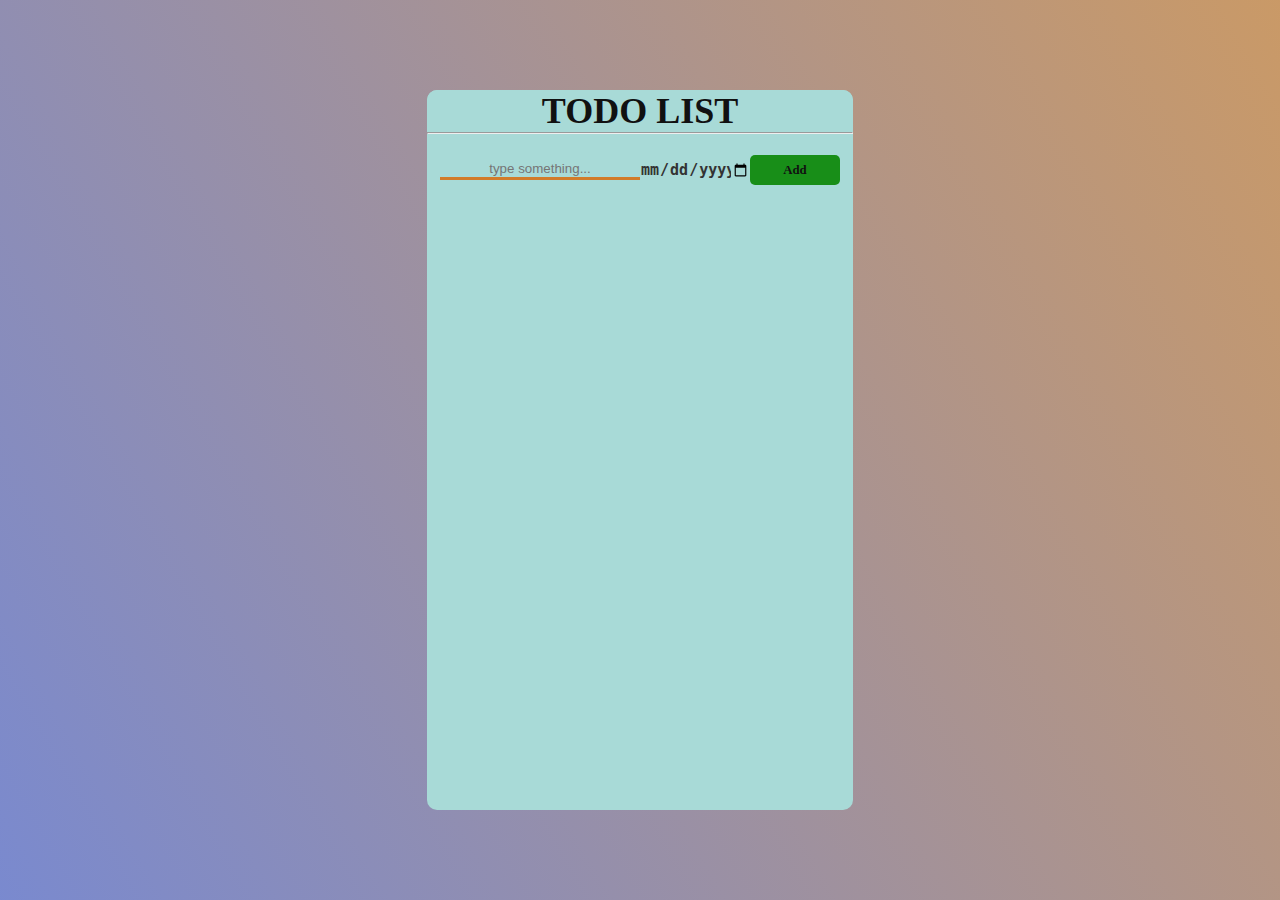
<file: index.html>
<!DOCTYPE html>
<html lang="en">
<head>
    <meta charset="UTF-8">
    <meta name="viewport" content="width=device-width, initial-scale=1.0">
    <title>TO-DO-List</title>
    
    <link href="style.css" rel="stylesheet">
<style>
.text{
    display: none;
}

    @media (max-width:420px) {
.main{
    font-size:15px;
    font-weight: 530;
    transform: scale(0.90);
}
    }

    @media (max-width:400px) {
.main{
    transform: scale(0.80);
}
    }

    @media (max-width:360px) {
.main{
    transform: scale(0.70);
}

    }
@media (max-width:320px) {
.main{
display:none;
}
.text{
    display: block;
}
}

</style>
</head>
<body class="user-select-none">
<div class="text">
    <p style="font-size:40px;font-weight: 800;">bhai! tereko itna chota dikhega?</p>
</div>


<div class="main">   
<h2 style="font-size:4vh;" >TODO LIST</h2>
<hr>
<div class="adder">
<input type="text" id="textbox" placeholder="type something..." required>
<input type="date" required id="calender-box">
<button onclick="getData()" class="btn-class" style="background-color: rgb(24, 142, 24);">Add</button>
</div>

<div class="list-item">
</div>
</div>
<script src="scipt.js"></script>
</body>
</html>
</file>
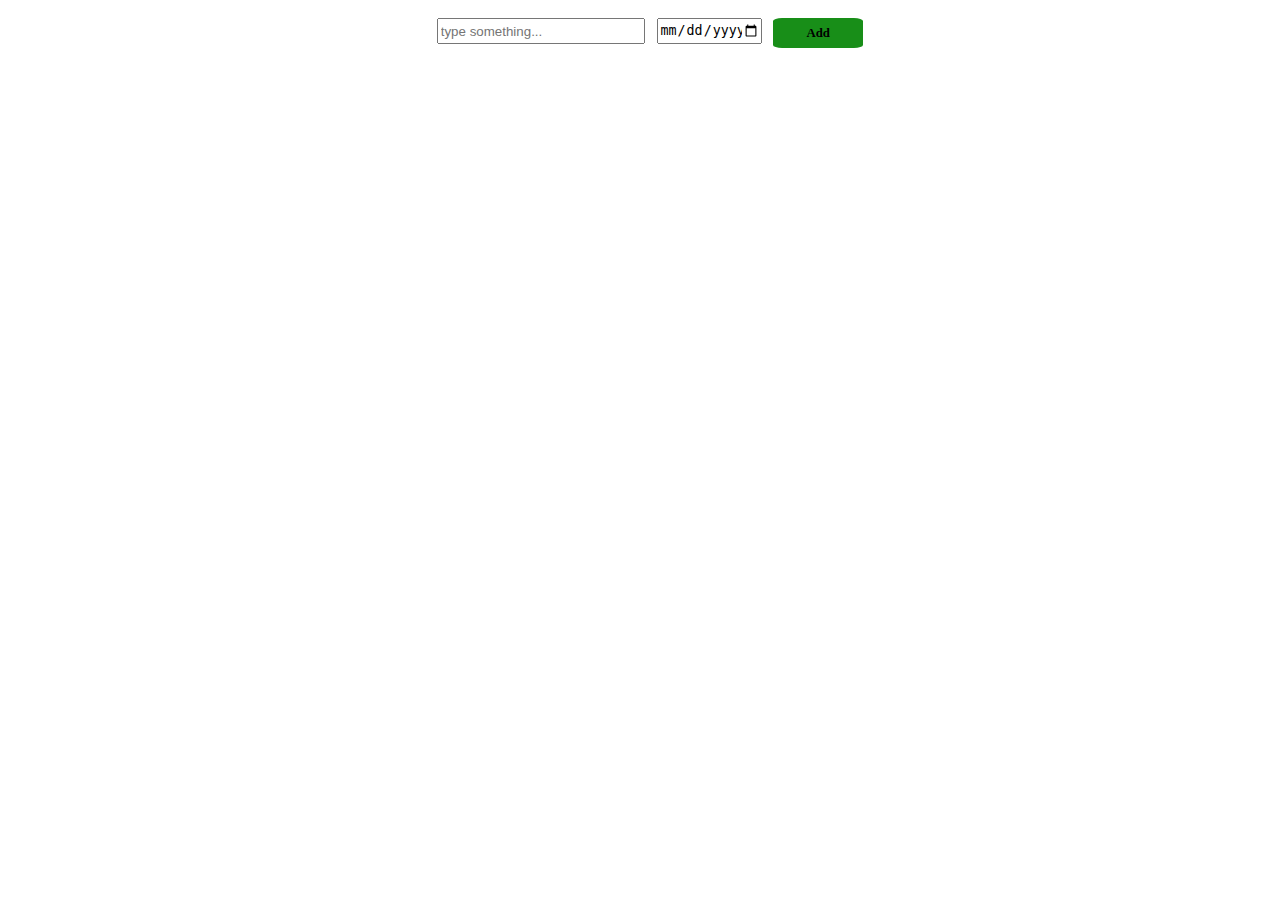
<file: TODOLIST/index.html>
<!DOCTYPE html>
<html lang="en">
<head>
    <meta charset="UTF-8">
    <meta name="viewport" content="width=device-width, initial-scale=1.0">
    <title>TO-DO-List</title>
    <link href="style.css" rel="stylesheet">
    <style>
body{display: flex;justify-content: center;align-content: center;}.main{width:450px;height:350px;}
#textbox{width:200px;height:20px;}
#calender-box{width:100px;height: 22px;}
.adder{padding:10px;display:flex;justify-content:space-evenly;width:100%;height:20px;}
ul{display:flex;justify-content:space-between;}
#check-btn{
    width:20px;
    height:20px;
    border:2px solid black;
}

.btn-class {
    cursor: pointer;
    width:90px;
    height:30px;
    border:transparent;
    border-radius: 10%;
    font-family: Georgia, 'Times New Roman', Times, serif;
    font-weight: 800;
    font-size: 0.8rem;
}
.btn-class:hover{
    transition: 0.5s all;
    transform:scale(1.01);
}
.btn-class:active{
    transition: 0.3s all;
    transform:scale(0.95);
}


    </style>
</head>
<body>

<div class="main">   
<div class="adder">
<input type="text" id="textbox" placeholder="type something..." required>
<input type="date" required id="calender-box">
<button onclick="getData()" class="btn-class" style="background-color: rgb(24, 142, 24);">Add</button>
</div>
<div class="list-item">
</div>
</div> 

<script src="scipt.js"></script>
<script>
    let data=(JSON.parse(localStorage.getItem('my-data')))||[];
if(data){
setTimeout(listAdd,1000);
}
let nxtindex=(+(localStorage.getItem('my-index')))||0;

function getData(){
const title=document.getElementById('textbox').value.trim();
const date=document.getElementById('calender-box').value.trim();
document.getElementById('textbox').value='';
document.getElementById('calender-box').value='';
   if((title===''?false:true)&&(date===''?false:true)){
    if(data==null){SetItem(nxtindex,false,title,date);
    }
    else{
    SetItem(data.length,false,title,date);
    }
    listAdd();
}
   else alert('choose all options.');
}

function SetItem(idx,ischecked,title,date){
    const currentdata={idx,ischecked,title,date};
    data.push(currentdata);
    storageUpdate(data);
}

function storageUpdate(currentdata){
  localStorage.setItem('my-data',JSON.stringify(currentdata));
  listAdd();
}


function listAdd(){
    document.querySelector('.list-item').innerHTML='';
    data.forEach((list,index)=>{
        let html=`
    <ul type="none">
    <li><input id="check-btn" ${list.ischecked?"checked":''}  index=${list.idx} type="checkbox" onclick="updateList(this)"></li>
    <li>${list.title}</li>
    <li>${list.date}</li>
    <li><button class="btn-class" index=${list.idx} style="background-color: rgb(209, 71, 21);" onclick="deleteList(this)">delete</button></li>
    </ul>`;
    document.querySelector('.list-item').innerHTML+=html;
    })
}

function deleteList(item){
const index=item.getAttribute('index');
data.forEach((list,arrindex)=>{
if(index==list.idx){
  data.splice(arrindex,1);
    }});

    data.forEach((list,index)=>{
        data[index].idx=index;
    })
    setTimeout(storageUpdate(data),100);
}

function updateList(item){
const index=item.getAttribute('index');
data.forEach((list,arrindex)=>{
    if(index==list.idx){
        data[arrindex].ischecked=!data[arrindex].ischecked;
        }});
        storageUpdate(data);
        listAdd();
}




</script>
</body>
</html>
</file>
<file: style.css>
*{
    text-align: center;
    background-color: #a8dad7;
    color: #111;
    margin: 0;
    padding: 0;
    box-sizing: border-box;    
}
body{
    background:linear-gradient(60deg,rgba(100, 100, 203, 0.682),rgba(214, 130, 62, 0.732));
    min-height:100vh;
    display: flex;
    align-items: center;
    justify-content: center;
}
.main{
    overflow-y: scroll;
    min-width:30vw;
    height:80vh;
    position: relative;
    border-radius:10px;
    }
.main::-webkit-scrollbar{
    display: none;
}
#textbox
{
outline: none;
border: none;
border-bottom: 3px solid #d27b29;
width:200px;
height:20px;
}
#calender-box{
    color:#333;
    outline: none;
    border:none;
    width:110px;
    height: 22px;
    font-size:15px;
    font-weight: 700;
}
.adder{
padding:4vh 1vw;
display:flex;
align-items: center;
justify-content:space-between;
width:100%;
height:30px;
}


.list-item{
    cursor: pointer;
    min-height: 50vh;
    padding:2vh 1vw;
}
ul
{
    margin-top:2vh;
    display:flex;
    justify-content:space-between;
}
#check-btn{
    width:20px;
    height:20px;
    border:2px solid black;
}

.btn-class {
    cursor: pointer;
    width:90px;
    height:30px;
    border:none;
    border-radius: 5px;
    font-family: Georgia, 'Times New Roman', Times, serif;
    font-weight: 800;
    font-size: 0.8rem;
}
.btn-class:hover{
    transition: 0.5s all;
    transform:scale(1.01);
}
.btn-class:active{
    transition: 0.3s all;
    transform:scale(0.95);
}
</file>
<file: TODOLIST/style.css>
body{
    display: flex;
    justify-content: center;
    align-content: center;
}
.main{
    width:450px;
    height:350px;
}
#textbox
{
width:200px;
height:20px;
}
#calender-box{
    width:100px;
    height: 22px;
}
.adder{
padding:10px;
display:flex;
justify-content:space-evenly;
width:100%;
height:20px;
}

ul
{
    display:flex;
    justify-content:space-between;
}
#check-btn{
    width:20px;
    height:20px;
    border:2px solid black;
}

.btn-class {
    cursor: pointer;
    width:90px;
    height:30px;
    border:transparent;
    border-radius: 10%;
    font-family: Georgia, 'Times New Roman', Times, serif;
    font-weight: 800;
    font-size: 0.8rem;
}
.btn-class:hover{
    transition: 0.5s all;
    transform:scale(1.01);
}
.btn-class:active{
    transition: 0.3s all;
    transform:scale(0.95);
}
</file>
